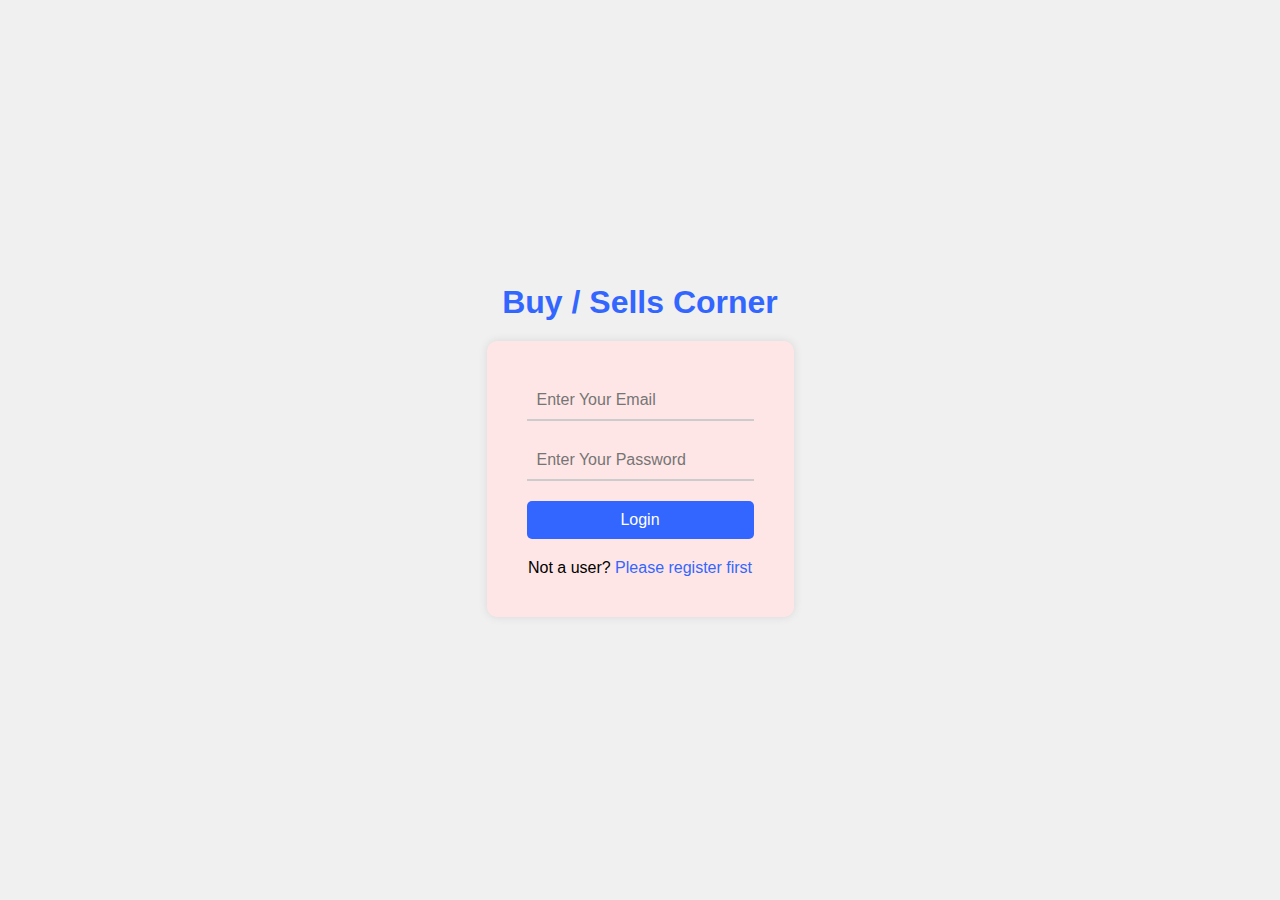
<file: sell & buy/index.html>
<!DOCTYPE html>
<html lang="en">
<head>
    <meta charset="UTF-8">
    <meta name="viewport" content="width=device-width, initial-scale=1.0">
    <title>Login Page</title>
    <link rel="stylesheet" href="styles.css">
</head>
<body>
    <div class="container">
        <header>
            <h1>Buy / Sells Corner</h1>
        </header>
        <div class="login-box">
            <form>
                <div class="textbox">
                    <input type="email" placeholder="Enter Your Email" required>
                </div>
                <div class="textbox">
                    <input type="password" placeholder="Enter Your Password" required>
                </div>
                <button type="submit" class="btn">Login</button>
                <p>Not a user? <a href="./register.html">Please register first</a></p>
            </form>
        </div>
    </div>


    <!-- <script>
        document.getElementById('loginForm').addEventListener('submit', function(event) {
          event.preventDefault();
      
          const email = document.getElementById('email').value;
          const password = document.getElementById('password').value;
      
          auth.signInWithEmailAndPassword(email, password)
            .then(userCredential => {
              alert('Login Successful');
              window.location.href = 'productlist.html'; // Redirect to product list page
            })
            .catch(error => {
              alert('Error: ' + error.message);
            });
        });
      </script> -->
      
</body>
</html>
</file>
<file: sell & buy/styles.css>
* {
    margin: 0;
    padding: 0;
    box-sizing: border-box;
    font-family: Arial, sans-serif;
}

body {
    background-color: #f0f0f0;
    display: flex;
    justify-content: center;
    align-items: center;
    height: 100vh;
}

.container {
    text-align: center;
}

header h1 {
    font-size: 2em;
    color: #3366ff;
    margin-bottom: 20px;
}

.login-box {
    background: #ffe6e6;
    padding: 40px;
    border-radius: 10px;
    box-shadow: 0 0 10px rgba(0, 0, 0, 0.1);
}

.textbox {
    margin-bottom: 20px;
}

.textbox input {
    width: 100%;
    padding: 10px;
    border: none;
    border-bottom: 2px solid #ccc;
    background: none;
    outline: none;
    font-size: 16px;
}

.btn {
    width: 100%;
    padding: 10px;
    border: none;
    background: #3366ff;
    color: white;
    font-size: 16px;
    cursor: pointer;
    border-radius: 5px;
}

.btn:hover {
    background: #264d99;
}

.login-box p {
    margin-top: 20px;
}

.login-box a {
    color: #3366ff;
    text-decoration: none;
}

.login-box a:hover {
    text-decoration: underline;
}
</file>
